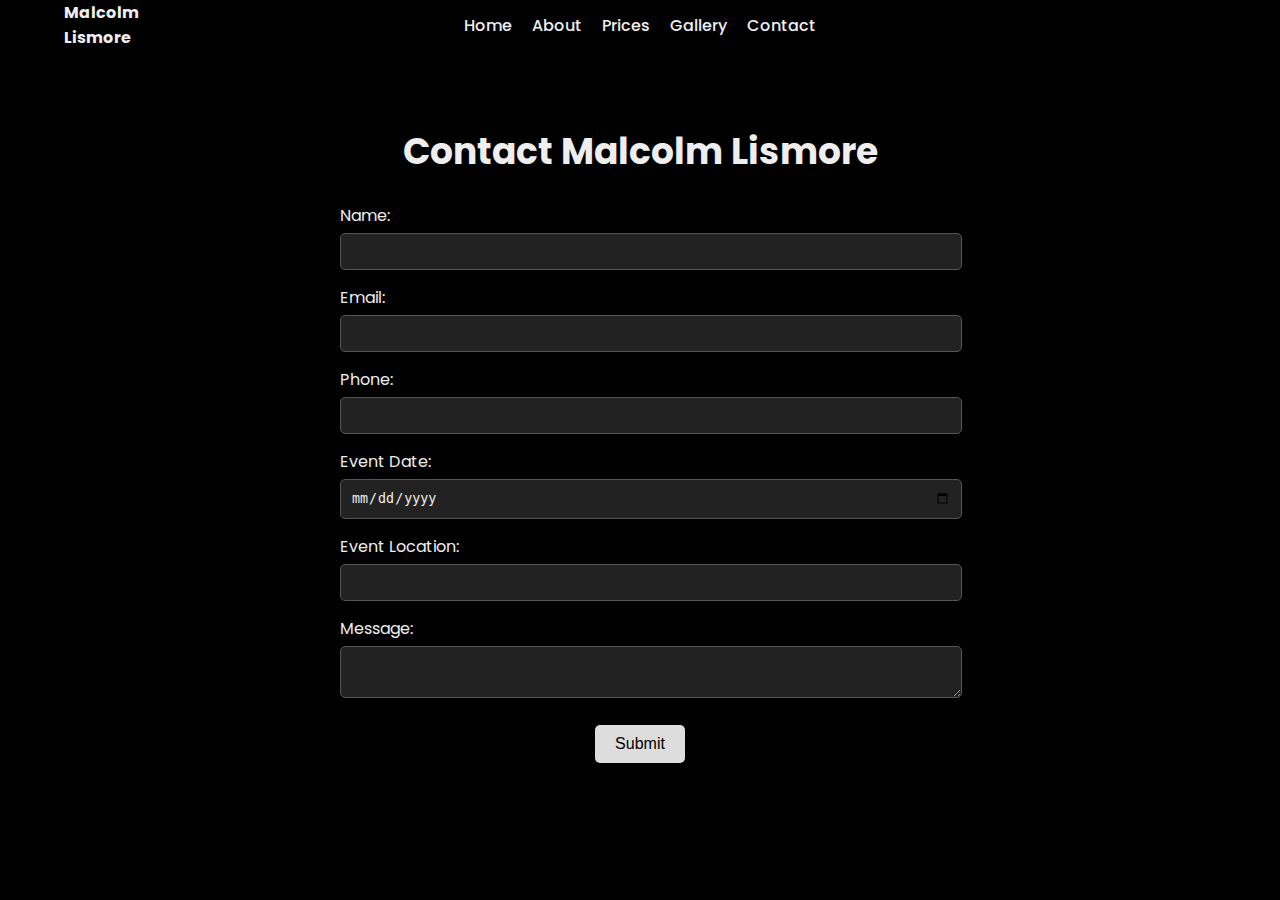
<file: contact.html>
<!DOCTYPE html>
<html lang="en">
<head>
    <meta charset="UTF-8">
    <meta name="viewport" content="width=device-width, initial-scale=1.0">
    <title>Contact - Malcolm Lismore Photography</title>
    <link rel="stylesheet" href="style.css">
</head>
<body>
    <header>
        <div class="logo">Malcolm Lismore</div>
        <ul class="menu">
            <li><a href="index.html">Home</a></li>
            <li><a href="about.html">About</a></li>
            <li><a href="prices.html">Prices</a></li>
            <li><a href="gallery.html">Gallery</a></li>
            <li><a href="contact.html">Contact</a></li>
        </ul>
    </header>

    <main>
        <section class="contact">
            <h1>Contact Malcolm Lismore</h1>
            <form id="contactForm" action="submit_enquiry.php" method="POST">
                <label for="name">Name:</label>
                <input type="text" id="name" name="name" required>
                <label for="email">Email:</label>
                <input type="email" id="email" name="email" required>
                <label for="phone">Phone:</label>
                <input type="tel" id="phone" name="phone" required>
                <label for="date">Event Date:</label>
                <input type="date" id="date" name="date" required>
                <label for="location">Event Location:</label>
                <input type="text" id="location" name="location" required>
                <label for="message">Message:</label>
                <textarea id="message" name="message" required></textarea>
                <button type="submit">Submit</button>
            </form>
            <p id="confirmationMessage" style="display:none; color: red;">The date has been already booked</p>
        </section>
    </main>

    <script>
        document.getElementById('contactForm').addEventListener('submit', function(event) {
            event.preventDefault();
            document.getElementById('confirmationMessage').style.display = 'block';
        });
    </script>
</body>
</html>
</file>
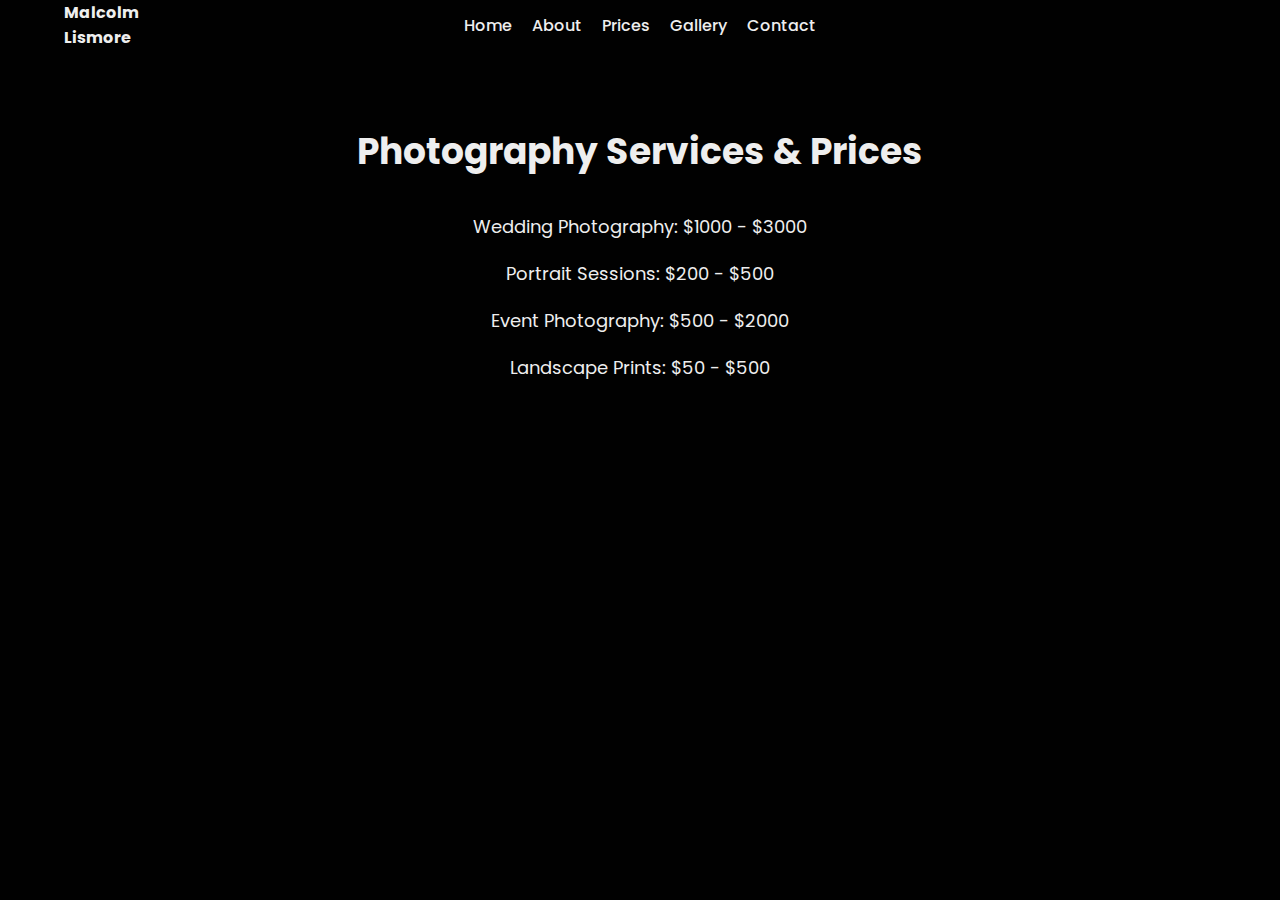
<file: prices.html>
<!DOCTYPE html>
<html lang="en">
<head>
    <meta charset="UTF-8">
    <meta name="viewport" content="width=device-width, initial-scale=1.0">
    <title>Prices - Malcolm Lismore Photography</title>
    <link rel="stylesheet" href="style.css">
</head>
<body>
    <header>
        <div class="logo">Malcolm Lismore</div>
        <ul class="menu">
            <li><a href="index.html">Home</a></li>
            <li><a href="about.html">About</a></li>
            <li><a href="prices.html">Prices</a></li>
            <li><a href="gallery.html">Gallery</a></li>
            <li><a href="contact.html">Contact</a></li>
        </ul>
    </header>

    <main>
        <section class="prices">
            <h1>Photography Services & Prices</h1>
            <ul>
                <li>Wedding Photography: $1000 - $3000</li>
                <li>Portrait Sessions: $200 - $500</li>
                <li>Event Photography: $500 - $2000</li>
                <li>Landscape Prints: $50 - $500</li>
            </ul>
        </section>
    </main>

    <script src="app.js"></script>
</body>
</html>
</file>
<file: style.css>
@import url('https://fonts.googleapis.com/css2?family=Poppins:ital,wght@0,100;0,200;0,300;0,400;0,500;0,600;0,700;0,800;0,900;1,100;1,200;1,300;1,400;1,500;1,600;1,700;1,800;1,900&display=swap');
body{
    font-family: Poppins;
    margin: 0;
    background-color: #010101;
    color: #eee;
}
svg{
    width: 25px;
}
header{
    width: 1200px;
    max-width: 90%;
    margin: auto;
    display: grid;
    grid-template-columns: 50px 1fr 50px;
    grid-template-rows: 50px;
    justify-content: center;
    align-items: center;
    position: relative;
    z-index: 100;
}
header .logo{
    font-weight: bold;
}
header .menu{
    padding: 0;
    margin: 0;
    list-style: none;
    display: flex;
    justify-content: center;
    gap: 20px;
    font-weight: 500;
}
header .menu a{
    text-decoration: none;
    color: #eee;
}
header .menu a:hover{
    color: #fff;
}
.slider{
    height: 100vh;
    margin-top: -50px;
    position: relative;
}
.slider .list .item{
    position: absolute;
    inset: 0 0 0 0;
    overflow: hidden;
    opacity: 0;
    transition: .5s;
}
.slider .list .item img{
    width: 100%;
    height: 100%;
    object-fit: cover;
}
.slider .list .item::after{
    content: '';
    width: 100%;
    height: 100%;
    position: absolute;
    left: 0;
    bottom: 0;
    /*background-image: linear-gradient(
        to top, #000 40%, transparent
    );*/
}
.slider .list .item .content{
    position: absolute;
    left: 10%;
    top: 10%;
    width: 500px;
    max-width: 80%;
    z-index: 1;
}
.slider .list .item .content h2{
    font-size: 80px;
    margin: 0;
}
.slider .list .item .content p{
    font-size: 20px;
}
.slider .list .item.active{
    opacity: 1;
    z-index: 10;
}
@keyframes showContent {
    to{
        transform: translateY(0);
        filter: blur(0);
        opacity: 1;
    }
}
.slider .list .item.active h2,
.slider .list .item.active p{
    transform: translateY(30px);
    filter: blur(20px);
    opacity: 0;
    animation: showContent .5s .7s ease-in-out 1 forwards;
}
.slider .list .item.active h2{
    animation-delay: 1s;
}
.slider .list .item.active p{
    animation-duration: 1.3s;
}
.arrows{
    position: absolute;
    top: 50%;
    right: 50px;
    z-index: 100;
}
.arrows button{
    background-color: #eee5;
    border: none;
    font-family: monospace;
    width: 40px;
    height: 40px;
    border-radius: 5px;
    font-size: x-large;
    color: #eee;
    transition: .5s;
}
.arrows button:hover{
    background-color: #eee;
    color: black;
}
.thumbnail{
    position: absolute;
    bottom: 50px;
    z-index: 11;
    display: flex;
    gap: 10px;
    width: 100%;
    height: 150px;
    padding: 0 50px;
    box-sizing: border-box;
    overflow: auto;
    justify-content: center;
}
.thumbnail::-webkit-scrollbar{
    width: 0;
}
.thumbnail .item{
    width: 100px;
    height: 120px;
    filter: brightness(.5);
    transition: .5s;
    flex-shrink: 0;
}
.thumbnail .item img{
    width: 100%;
    height: 100%;
    object-fit: cover;
    border-radius: 10px;
}
.thumbnail .item.active{
    filter: brightness(1.5);
}
@media screen and (max-width: 678px) {
    .thumbnail{
        justify-content: start;
    }
    .slider .list .item .content h2{
        font-size: 60px;
    }
    .arrows{
        top: 10%;
    }
}
/* Customer Reviews Section */
.customer-reviews {
    background-color: #000;
    padding: 50px;
    color: #eee;
    text-align: center;
}

.customer-reviews h2 {
    font-size: 36px;
    margin-bottom: 20px;
    color: #007bff; /* Blue Headline */
}

.reviews {
    display: flex;
    flex-direction: column;
    gap: 20px;
    align-items: center;
}

.review {
    background-color: #333;
    border-radius: 10px;
    padding: 20px;
    width: 100%;
    max-width: 600px;
    box-shadow: 0 4px 8px rgba(0, 0, 0, 0.1);
}

.review-header {
    display: flex;
    justify-content: space-between;
    align-items: center;
    margin-bottom: 10px;
}

.review-name {
    font-weight: bold;
    font-size: 18px;
}

.review-date {
    font-size: 14px;
    color: #aaa;
}

.review-rating {
    font-size: 16px;
    color: #ffcc00; /* Gold Stars */
}

.review p {
    font-size: 16px;
    line-height: 1.6;
}




/* General page styling */
main {
    width: 1200px;
    max-width: 90%;
    margin: auto;
    padding: 50px 0;
}

/* About Page */
.about {
    display: flex;
    flex-direction: row;
    align-items: center;
    text-align: left;
    color: #eee;
    padding: 50px;
    
}

.about-content {
    max-width: 600px;
    margin-right: 20px;
}

.about h1 {
    font-size: 36px;
    margin-bottom: 20px;
}

.about p {
    font-size: 18px;
    line-height: 1.6;
    margin-bottom: 15px;
}

.about-image {
    width: 100%;
    max-width: 400px;
    height: auto;
    border-radius: 10px;
}



/* Prices Page */
.prices {
    text-align: center;
    color: #eee;
}
.prices h1 {
    font-size: 36px;
}
.prices ul {
    list-style: none;
    padding: 0;
    font-size: 18px;
}
.prices ul li {
    padding: 10px 0;
}

/* Gallery Page */
.gallery {
    text-align: center;
    color: #eee;
    padding: 0px;
}

.gallery h1 {
    font-size: 36px;
    margin-bottom: 20px;
}

.gallery-grid {
    display: flex;
    flex-wrap: wrap;
    gap: 20px;
    justify-content: center;
}

.gallery-item {
    width: calc(33.333% - 20px);
    overflow: hidden;
    position: relative;
    padding-top: 20px;
}

.gallery-item h2 {
    font-size: 24px;
    margin-bottom: 10px;
    color: #fff;
    text-transform: uppercase;
}

.gallery-item img {
    width: 100%;
    height: auto;
    border-radius: 10px;
    transition: transform 0.3s ease;
}

.gallery-item img:hover {
    transform: scale(1.05);
}

.see-more {
    display: block;
    text-align: center;
    margin-top: 10px;
    font-size: 16px;
    color: #fff;
    text-decoration: none;
    padding: 10px;
    background-color: #333;
    border-radius: 5px;
    transition: background-color 0.3s ease;
}

.see-more:hover {
    background-color: #555;
}



/* Contact Page */
.contact {
    text-align: center;
    color: #eee;
}
.contact h1 {
    font-size: 36px;
}
.contact form {
    max-width: 600px;
    margin: auto;
}
.contact form label {
    display: block;
    margin: 15px 0 5px;
    text-align: left;
}
.contact form input,
.contact form textarea {
    width: 100%;
    padding: 10px;
    border: 1px solid #555;
    border-radius: 5px;
    background: #222;
    color: #eee;
}
.contact form button {
    margin-top: 20px;
    padding: 10px 20px;
    border: none;
    border-radius: 5px;
    background: #ddd;
    color: black;
    font-size: 16px;
    cursor: pointer;
}

@import url('https://fonts.googleapis.com/css2?family=Poppins:wght@100;400;700&display=swap');

body {
    font-family: 'Poppins', sans-serif;
    margin: 0;
    background-color: #010101;
    color: #eee;
}

footer {
    background-color: #111;
    color: #eee;
    padding: 40px 20px;
}

.footer-container {
    max-width: 1200px;
    margin: auto;
    display: flex;
    justify-content: space-between;
    align-items: flex-start;
}

.footer-section {
    width: 30%;
}

.footer-section h3 {
    margin-bottom: 20px;
    font-size: 1.2em;
    text-transform: uppercase;
}

.footer-menu,
.footer-social {
    list-style: none;
    padding: 0;
    margin: 0;
}

.footer-menu li,
.footer-social li {
    margin-bottom: 10px;
}

.footer-menu a,
.footer-social a {
    color: #eee;
    text-decoration: none;
}

.footer-menu a:hover,
.footer-social a:hover {
    text-decoration: underline;
}

.footer-social img {
    width: 20px;
    height: 20px;
    margin-right: 10px;
}

#map {
    width: 100%;
    height: 150px;
    background-color: #ddd;
    text-align: center;
    display: flex;
    justify-content: center;
    align-items: center;
    font-size: 1em;
    color: #555;
}

.footer-bottom {
    text-align: center;
    margin-top: 20px;
    border-top: 1px solid #444;
    padding-top: 10px;
}

@media screen and (max-width: 768px) {
    .footer-container {
        flex-direction: column;
        align-items: center;
    }

    .footer-section {
        width: 100%;
        text-align: center;
        margin-bottom: 20px;
    }

    #map {
        height: 200px;
    }
}


/* Responsive Design */
@media screen and (max-width: 768px) {
    header {
        grid-template-columns: 1fr 2fr;
    }
    .slider .list .item .content {
        left: 5%;
        width: 90%;
    }
    .arrows {
        right: 20px;
    }
    .thumbnail {
        padding: 0 20px;
        height: 200px;
    }
    .thumbnail .item {
        width: 120px;
        height: 180px;
    }
    .gallery-item {
        width: calc(50% - 20px);
    }
}

@media screen and (max-width: 480px) {
    .slider .list .item .content {
        left: 0;
        width: 100%;
    }
    .gallery-item {
        width: 100%;
    }
}
</file>
